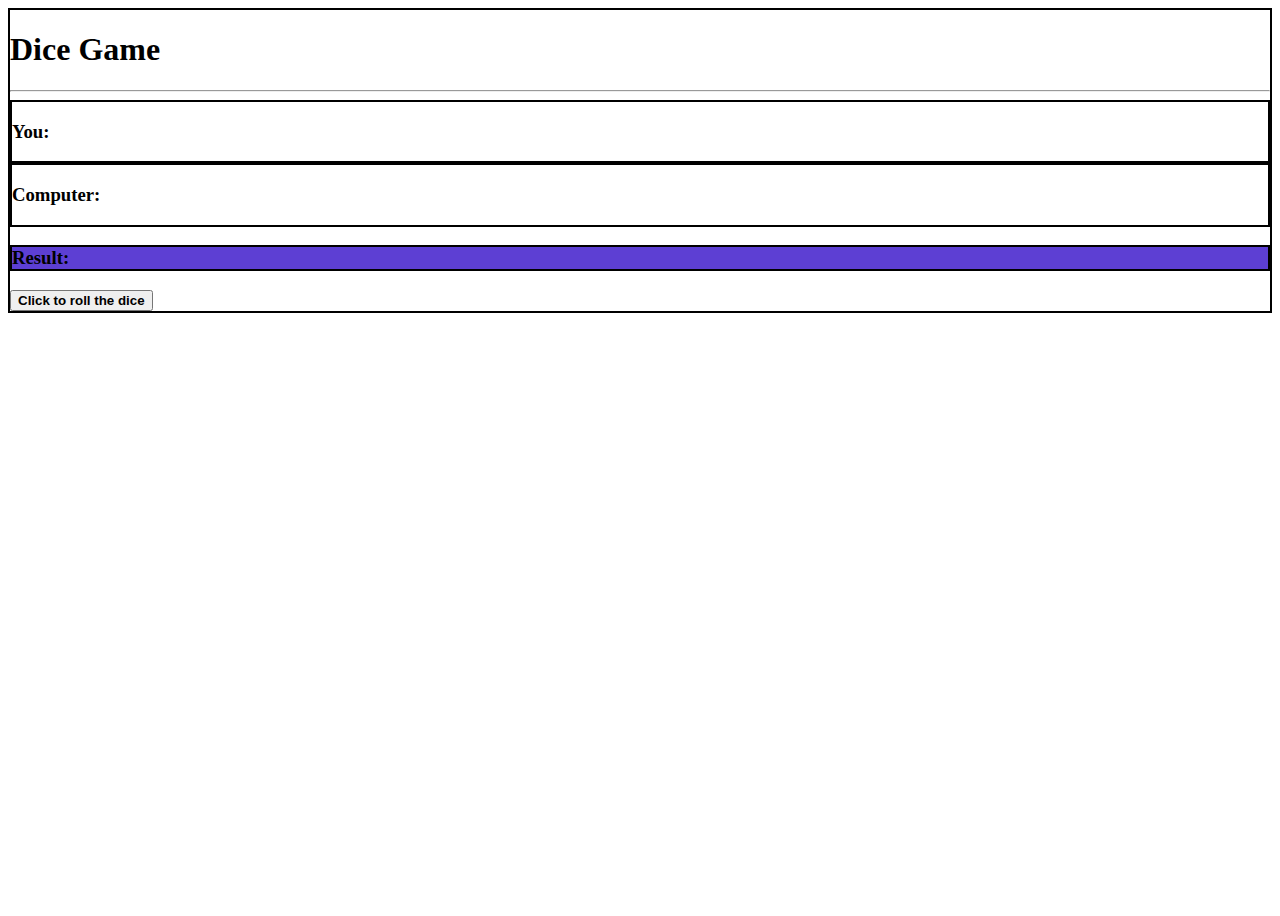
<file: dice-game/index.html>
<!DOCTYPE html>
<html lang="it">

<head>
    <meta charset="UTF-8">
    <meta name="viewport" content="width=device-width, initial-scale=1.0">

    <!-- bootstrap -->
    <link href="https://cdn.jsdelivr.net/npm/bootstrap@5.3.2/dist/css/bootstrap.min.css" rel="stylesheet"
        integrity="sha384-T3c6CoIi6uLrA9TneNEoa7RxnatzjcDSCmG1MXxSR1GAsXEV/Dwwykc2MPK8M2HN" crossorigin="anonymous">

    <!-- style.css -->
    <link rel="stylesheet" href="./css/style.css">

    <title>Dice Game</title>

</head>

<body class="bg-black">
    
    <div class="container">

        <div class="row justify-content-center">

            <div class="my_col col-6 justify-content-between text-center bg-dark text-white shadow-lg my-5 px-5 py-5 rounded-5">

                    <h1 class="mb-3">
                        Dice Game
                    </h1>

                    <hr class="mt-5 mb-5">
                    
                    <div class="container-fluid">

                        <div class="row mb-2 gap-2">
    
                            <div id="player" class="my_col col bg-primary shadow-lg text-white rounded-2 py-3">
    
                                <h3>
                                    You:
                                </h3>
    
                            </div>
    
                            <div id="computer" class="my_col col bg-primary shadow-lg text-white rounded-2 py-3">
    
                                <h3>
                                    Computer:
                                </h3>
    
                            </div>
    
                        </div>

                    </div>
                    
                    
                    <h3 id="result" class="my_col shadow-lg text-white rounded-2 px-2 py-2 mb-5">
                        Result:
                    </h3>

                    <button class="my_button btn btn-primary fs-3 text"><strong>Click to roll the dice</strong></button>

            </div>
        </div>
    </div>


    <!-- bootstrap -->
    <script src="https://cdn.jsdelivr.net/npm/bootstrap@5.3.2/dist/js/bootstrap.bundle.min.js"
        integrity="sha384-C6RzsynM9kWDrMNeT87bh95OGNyZPhcTNXj1NW7RuBCsyN/o0jlpcV8Qyq46cDfL"
        crossorigin="anonymous"></script>

    <!-- js -->
    <script src="./js/script.js"></script>
</body>

</html>
</file>
<file: dice-game/css/style.css>
body {
    height: 100vh;
}

.my_col, body {
    background-image: var(--bs-gradient);
}

.my_col {
    border: 2px solid black;
}

.dice {
    font-weight: bold;
    font-size: 3em;

}

.result {
    font-size: 2em;
    font-weight: bold;
}
</file>
